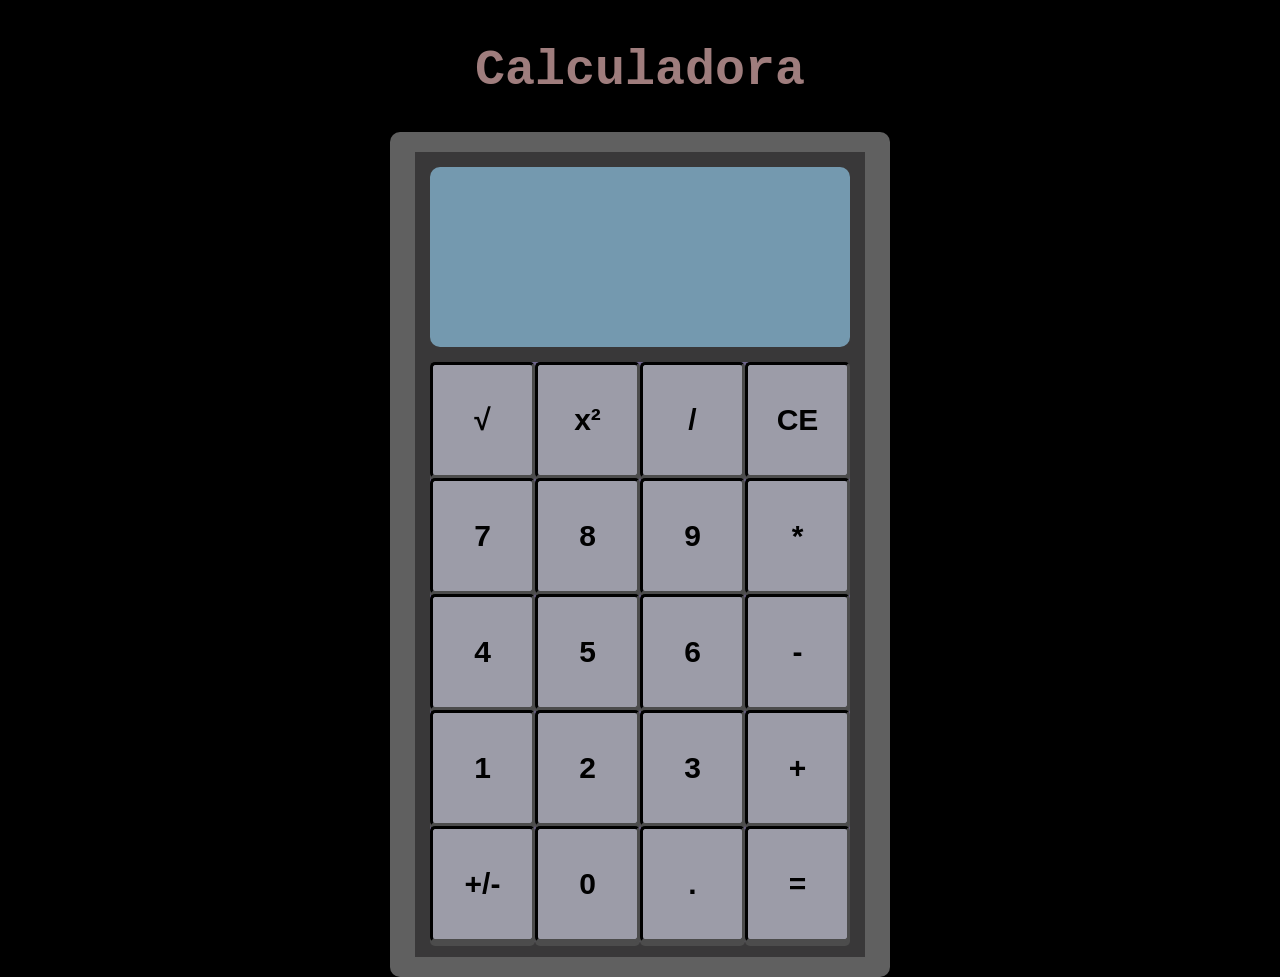
<file: Calculadora Proyecto #1/index.html>
<!DOCTYPE html>
<html lang="es">
<head>
    <meta charset="UTF-8">
    <meta name="viewport" content="width=device-width, initial-scale=1.0">
    <title>Calculadora</title>
    <link rel="stylesheet" href="style.css">
</head>
<body>
    <h1>Calculadora</h1>

    <div class="general">
        <div class="interior">
            <div class="resultados">

            </div>
            <div class="seccion-numeros">
                <button class="botones">√</button>
                <button class="botones">x²</button>
                <button class="botones">/</button>
                <button class="botones">CE</button>
                <button class="botones">7</button>
                <button class="botones">8</button>
                <button class="botones">9</button>
                <button class="botones">*</button>
                <button class="botones">4</button>
                <button class="botones">5</button>
                <button class="botones">6</button>
                <button class="botones">-</button>
                <button class="botones">1</button>
                <button class="botones">2</button>
                <button class="botones">3</button>
                <button class="botones">+</button>
                <button class="botones">+/-</button>
                <button class="botones">0</button>
                <button class="botones">.</button>
                <button class="botones">=</button>
            </div>
        </div>
    </div>


<script src="script.js"></script>

</body>
</html>
</file>
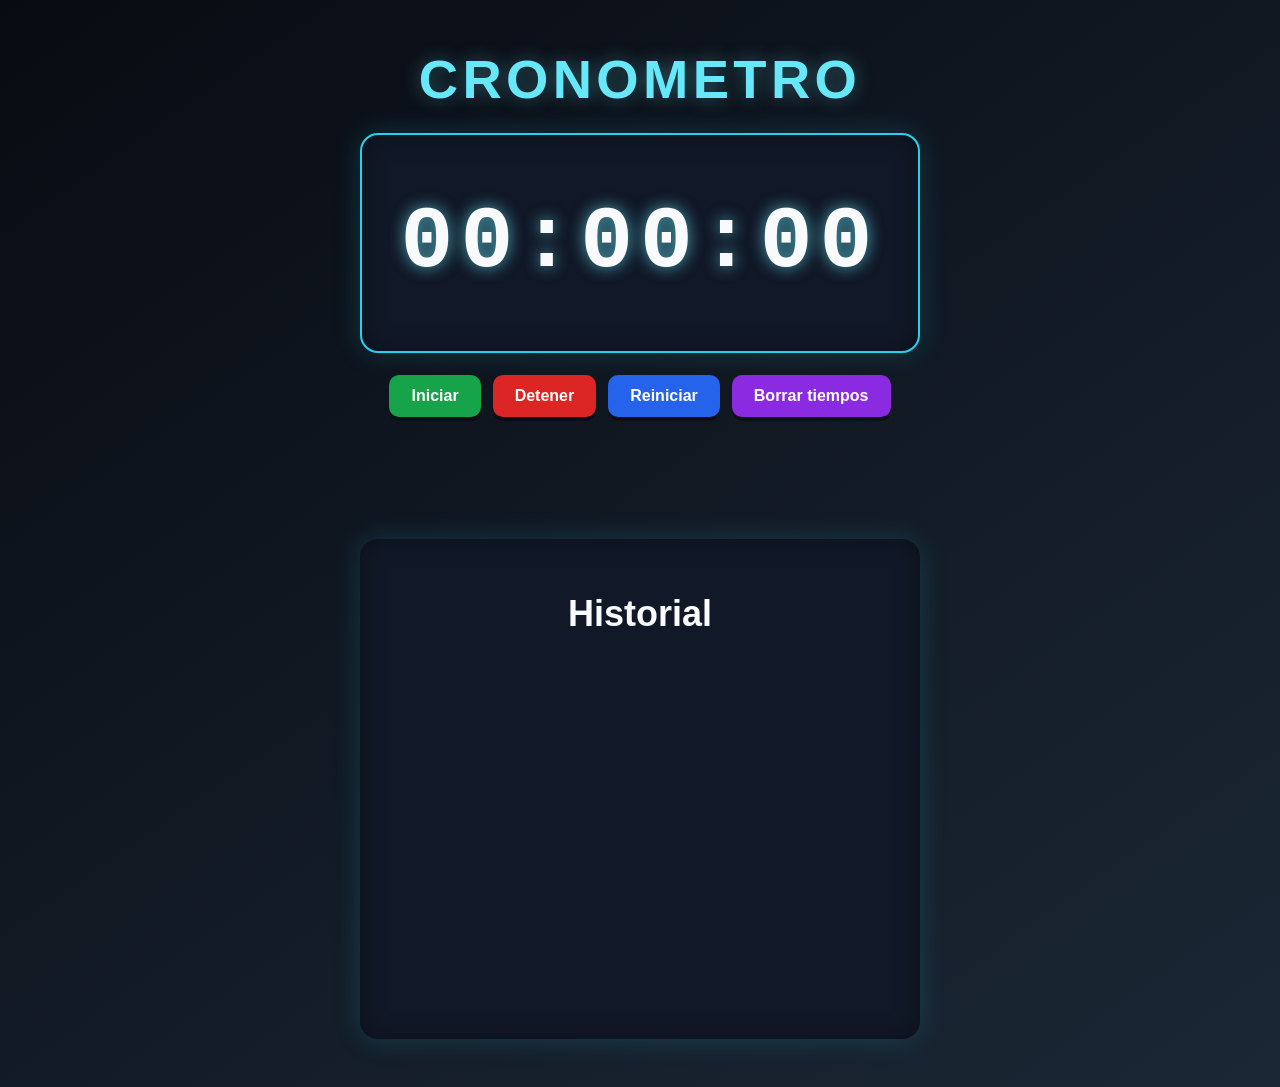
<file: Cronometro Proyecto #2/index.html>
<!DOCTYPE html>
<html lang="es">
<head>
    <meta charset="UTF-8">
    <meta name="viewport" content="width=device-width, initial-scale=1.0">
    <title>Cronometro</title>
    <link rel="stylesheet" href="style.css">
</head>
<body>
    
    <h1>Cronometro</h1> 

    <div class="cronometro">
        <h1 id="tiempo-pantalla">00:00:00</h1>
    </div>

    <div class="botones">
        <button id="iniciar">Iniciar</button>
        <button id="detener">Detener</button>
        <button id="reiniciar">Reiniciar</button>
        <button id="borrar">Borrar tiempos</button>
    </div>

    <div id="card-tiempos">
        <h2>Historial</h2>
        <div id="Tiempos-guardados">
        </div>
    </div>

<script src="script.js"></script>
</body>
</html>
</file>
<file: Calculadora Proyecto #1/style.css>
@font-face {
    font-family: "Calculadora";
    src: url("fonts/digital-7.woff2") format("woff2");
    font-weight: normal;
    font-style: normal;
}

body{
    background-color: #000000;
    justify-content: center;
    align-items: center;
    height: 100vh;
    display: grid;
}

h1{
    color: #9f7d7d;
    text-align: center;
    font-size: 50px;
    font-family: 'Courier New', Courier, monospace;
}

.general {
    width: 500px;
    height: 845px;
    background-color: #606060;
    display: flex;
    justify-content: center;
    align-items: center;
    border-radius: 10px;

}

.interior {
    width: 450px;
    height: 805px;
    background-color: #393839;
    display: block;
    justify-content: center;
}
.resultados{
    width: 420px;
    height: 180px;
    margin-top: 15px;
    margin-left: 15px;
    background-color: #7499af;
    display: flex;
    justify-content: center;
    align-items: center;
    border-radius: 10px;
    

    font-size: 50px;
    color: #000000;
    text-align: right;
    justify-content: flex-end;
    padding: 20px;
    box-sizing: border-box;
}

.seccion-numeros{
    background-color: #6f658d;
    width: 420px;
    height: 72%;
    display: grid;
    grid-template-columns: repeat(4, 1fr); /** 4 columnas */
    grid-template-rows: repeat(5, 1fr); /** 5 filas */
    margin-top: 15px;
    margin-left: 15px;
    border-radius: 10px;
    box-sizing: border-box;

}

.seccion-numeros button{
    width: auto;
    height: auto;
    margin: 0;
    border-radius: 5px;
    background-color: rgb(156, 156, 168);
    cursor: pointer;
    font-size: 30px;
    font-weight: bold;
    display:flex;
    align-items: center;
    justify-content: center;
}


button{
    border: 3px double #4c4c4c;
    border-radius: 8px;
    box-shadow: 0px 4px 0px #4c4c4c;
    border-style: inset;
}
</file>
<file: Cronometro Proyecto #2/style.css>
body {
    font-family: Arial, Helvetica, sans-serif;
    align-items: center;
    display: flex;
    flex-direction: column;
    min-height: 100vh;
    box-sizing: border-box;
    margin: 0;
    padding: 48px 16px;
    gap: 22px;
    background: linear-gradient(145deg, #080b12, #1b2735);
    font-size: 1.5rem;
    font-weight: bold;
    color: white;
}

body > h1 {
    margin: 0;
    color: #67e8f9;
    font-size: clamp(2rem, 6vw, 3.4rem);
    letter-spacing: 0.08em;
    text-align: center;
    text-transform: uppercase;
    text-shadow: 0 0 18px rgba(103, 232, 249, 0.35);
}

.cronometro {
    display: flex;
    align-items: center;
    justify-content: center;
    width: min(90vw, 560px);
    min-height: 220px;
    box-sizing: border-box;
    padding: 24px;
    background: #111827;
    color: #f8fafc;
    text-align: center;
    border: 2px solid #22d3ee;
    border-radius: 18px;
    box-shadow: 0 0 28px rgba(34, 211, 238, 0.18), inset 0 0 24px rgba(0, 0, 0, 0.35);
}

#tiempo-pantalla {
    margin: 0;
    color: #f8fafc;
    font-family: "Courier New", Courier, monospace;
    font-size: clamp(2.8rem, 10vw, 5.5rem);
    letter-spacing: 0.08em;
    line-height: 1;
    text-shadow: 0 0 16px rgba(103, 232, 249, 0.7);
}

.botones button{
    font-family:Verdana, Geneva, Tahoma, sans-serif;
    font-size: 1rem;
    font-weight: bold;
    color: white;
    border: none;
    border-radius: 10px;
    padding: 12px 22px;
    margin-top: 0;
    cursor: pointer;
    box-shadow: 0 4px 0 rgba(0, 0, 0, 0.35);
    transition: transform 0.15s ease, box-shadow 0.15s ease, filter 0.15s ease;
}

.botones {
    display: flex;
    flex-wrap: wrap;
    justify-content: center;
    gap: 12px;
}

#iniciar {
    background-color: #16a34a;
}

#detener {
    background-color: #dc2626;
}

#reiniciar {
    background-color: #2563eb;
}

#guardar {
    background-color: rgb(169, 136, 96);
}

#borrar {
    background-color: blueviolet;
}

.botones button:hover {
    filter: brightness(1.15);
    transform: translateY(-2px);
    box-shadow: 0 6px 0 rgba(0, 0, 0, 0.35);
}

.botones button:active {
    transform: translateY(2px);
    box-shadow: 0 2px 0 rgba(0, 0, 0, 0.35);
}

.botones button:focus-visible {
    outline: 3px solid white;
    outline-offset: 3px;
}

@media (max-width: 560px) {
    .cronometro {
        width: min(90vw, 500px);
    }

    .botones button {
        flex: 1 1 120px;
    }
}

#card-tiempos {
    margin-top: 100px;
    display: block;
    justify-content: center;
    width: min(90vw, 560px);
    min-height: 500px;
    box-sizing: border-box;
    padding: 24px;
    background: #111827;
    color: #f8fafc;
    text-align: center;
    border-radius: 18px;
    box-shadow: 0 0 28px rgba(34, 211, 238, 0.18), inset 0 0 24px rgba(0, 0, 0, 0.35);
}
</file>
